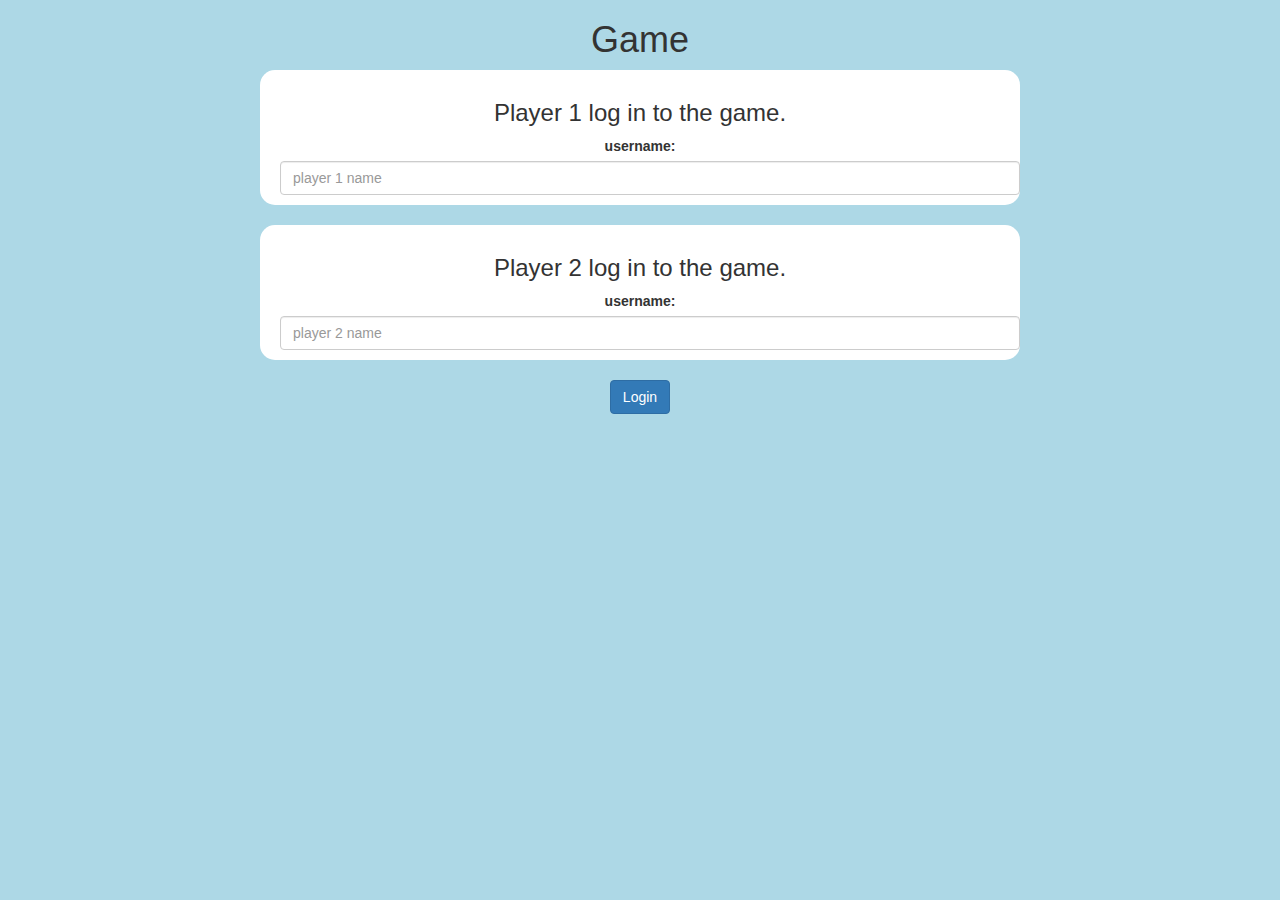
<file: index.html>
<!DOCTYPE html>
<html>
<head>
	<title>Guess The Word</title>

<meta name="viewport" content="width=device-width, initial-scale=1">
<link rel="stylesheet" href="https://maxcdn.bootstrapcdn.com/bootstrap/3.4.0/css/bootstrap.min.css">
<script src="https://ajax.googleapis.com/ajax/libs/jquery/3.4.1/jquery.min.js"></script>
<script src="https://maxcdn.bootstrapcdn.com/bootstrap/3.4.0/js/bootstrap.min.js"></script>

<link rel="stylesheet" type="text/css" href="game.css">

<script src="game_login.js"></script>
</head>
<body>
	<div class="container">
		<center>
			<h1>
				Game
			</h1>
			<div class="col-lg-8 col-md-8 col-sm-11 logindiv1">
				<h3>
					Player 1 log in to the game.
				</h3>
				<label> username: </label>
				<input type="text" id="text_input1" placeholder="player 1 name" class="form-control">
				<br>
			</div>
			<br> 
			<div class="col-lg-8 col-md-8 col-sm-11 logindiv2">
				<h3>
					Player 2 log in to the game.
				</h3>
				<label> username: </label>
				<input type="text" id="text_input2" placeholder="player 2 name" class="form-control">
				<br>
			</div>
			<br>
			<button class="btn btn-primary" onclick="login()">Login</button>
		</center>
		
	</div>

</body>
</html>
</file>
<file: game.css>
body
{
	background: lightblue;
}

	.logindiv1 , .logindiv2
	{
		background: white;
		padding: 10px;
		float: none;
		border-radius: 15px;
	}


#text_input1 , #text_input2
{
	display: inline-block;
	margin-left: 10px;
}
#word
{
	width: 60%;
}
#word_display
{
	letter-spacing: 5px;
}
#output
{
background: white;
border-radius: 10px;
border-top: 10px solid #AA4465;
padding: 10px;
float: none;
text-align: left;
}
</file>
